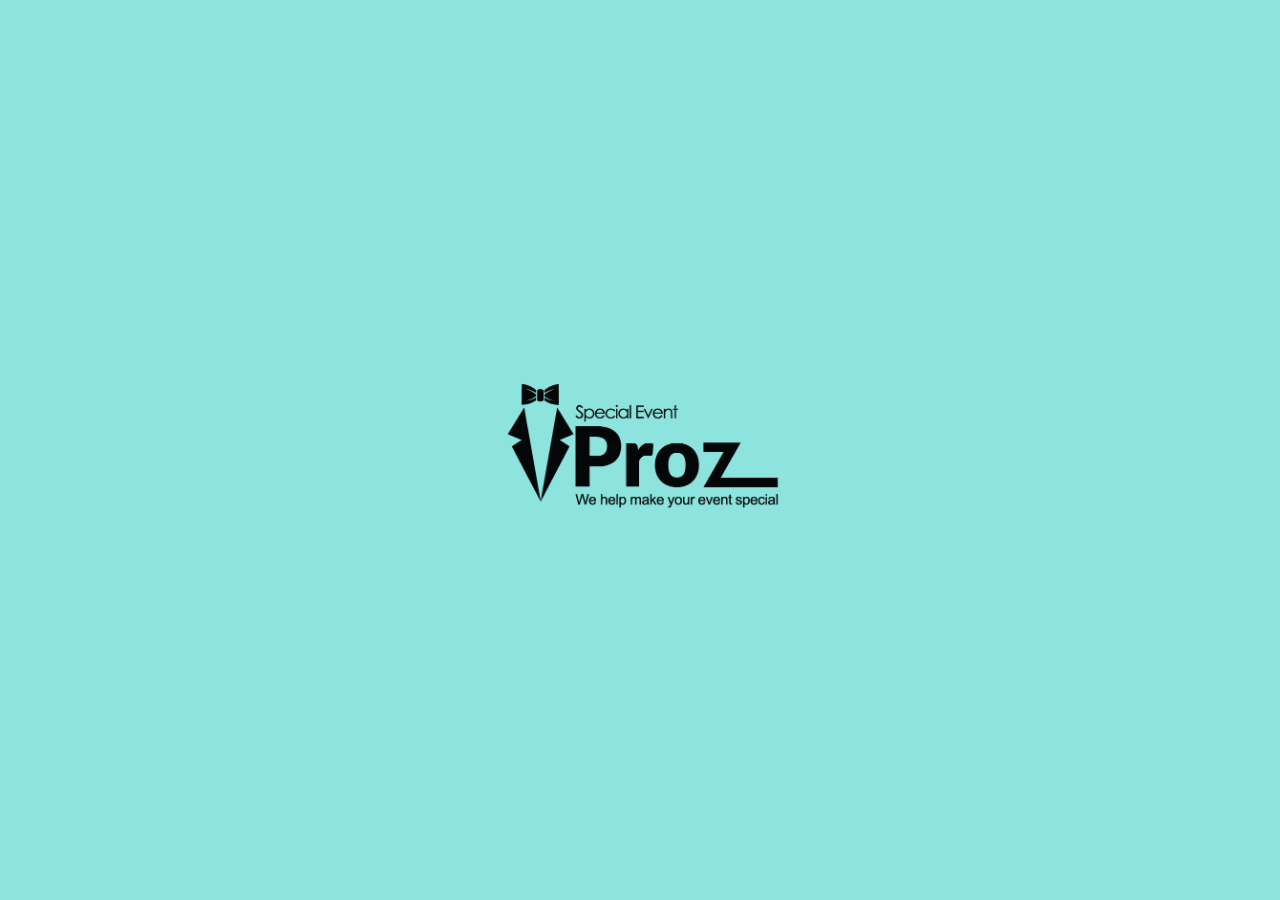
<file: index.html>
﻿<!DOCTYPE html>
<html lang="en">
<head>

    <title>Special Event ProZ GitHub Page</title>

    <meta charset="UTF-8" />
    <meta name="author" content="Erin Vasquez" />
    <meta name="viewport" content="width=device-width, initial-scale=1.0" />
    <meta http-equiv="X-UA-Compatible" content="ie=edge" />

    <script type="text/javascript" src="jquery.min.js"></script>
    <script type="text/javascript" src="qrcode.js"></script>

    <!--
    <link rel="stylesheet" href="https://cdn.jsdelivr.net/npm/@fortawesome/fontawesome-free@5.15.3/css/fontawesome.min.css" integrity="sha384-wESLQ85D6gbsF459vf1CiZ2+rr+CsxRY0RpiF1tLlQpDnAgg6rwdsUF1+Ics2bni" crossorigin="anonymous">
    -->
    <link rel="stylesheet" href="https://cdnjs.cloudflare.com/ajax/libs/font-awesome/4.7.0/css/font-awesome.min.css">

    <link rel="stylesheet" href="seprozindex.css" />

    <title>SeProZ</title>

    <meta name="description" content="Special Event ProZ professional website." />
    <meta name="revised" content="Erin Vasquez, 5/25/2021" />

</head>

<body>

    <!--
        2s splash screen
    -->
    <div id="splash">
        <img src="images/SEProz_Logo.png" alt="" class="logo" />
    </div>

    <!--
        Regular page content
    -->

    <div class="content">

        <header class="app-header">
            <div class="container">
                <img src="images/SEProz_Logo.png" alt="" class="logo" />
            </div>
        </header>

        <div class="vertical-center">
            <button class="btn toApp" onclick="window.location.href = './seprozapp1.html';">Go to App</button>


        </div>



    </div>

    <footer class="app-footer">

        <p>Special Event ProZ.</p>
        
    </footer>

    <script>

        /*
         * Set a 2 second splash screen that fades away and gives access to the rest of the app
         */

        setTimeout(() => {
            document.getElementById('splash').classList.toggle('fade');
        }, 2000);

    </script>

</body>

</html>
</file>
<file: seprozindex.css>
:root {
    --primary-color: #8de3de;
    --secondary-color: #4ca5a0;
}

* {
    box-sizing: border-box;
    margin: 0;
    padding: 0;
}

html,
body {
    height: 100%;
    font-weight: 900;
}

body {
    /*
    font-family: Roboto, sans-serif;
        */
    display: flex;
    flex-direction: column;
}

.content {
    flex: 1 0 auto;
    background-color: #214240;
}


.vertical-center {
    margin: 0;
    position: absolute;
    top: 50%;
    left: 50%;
    -ms-transform: translate(-50%, -50%);
    transform: translateY(-50%, -50%);
}


.btn {
    background-color: white;
    padding: 14px 28px;
    font-size: 22px;
    cursor: pointer;

    border-radius: 8px;

}

.toApp {
    border-color: var(--primary-color);
    color: var(--secondary-color);
}

.toApp:hover {
    background-color: var(--primary-color);
    color: white;
}

.toApp:hover {
    background-color: var(--secondary-color);
    color: white;
}



.container {
    width: 90%;
    margin: 0 auto;
    padding: 10px;
    overflow: none;
}



.app-header {
    background-color: var(--primary-color);
    box-shadow: 3px 3px 10px #888;
}

    .app-header .container {
        display: flex;
        flex-direction: column;
        align-items: center;
        justify-content: center;
        padding: 15px 10px;
    }

    .app-header .logo {
        width: 170px;
        margin-bottom: 16px;
    }

    .app-header input[type='text'] {
        padding: 7px;
        width: 300px;
        border: 0;
        border-radius: 3px;
    }

/*

    Subheader

*/

.subheader {
    background-color: var(--secondary-color);
    color: #fff;
    box-shadow: 3px 3px 10px #888;
    margin: 0 auto 16px auto;
    width: 90%;
    font-size: 14px;
    padding: 10px;
    display: flex;
    align-items: center;
    justify-content: space-between;
}

    .subheader p {
        margin: 4px;
    }

    .subheader img {
        width: 40px;
    }

/*
    "App-Footer"
    just a footer
*/

.app-footer {
    flex-shrink: 0;
    background: #f4f4f4;
    color: #444;
    padding: 10px;
    font-size: 14px;
    margin-top: 10px;
}

    .app-footer ul {
        display: flex;
        align-items: center;
        justify-content: space-around;
        list-style: none;
    }

        .app-footer ul li {
            display: flex;
            flex-direction: column;
            align-items: center;
        }

            .app-footer ul li i {
                font-size: 22px;
            }


/* Splash */
#splash {
    position: absolute;
    top: 0;
    left: 0;
    width: 100%;
    height: 100vh;
    background-color: var(--primary-color);
    z-index: 2;
    display: flex;
    flex-direction: column;
    align-items: center;
    justify-content: center;
    transition: opacity 1s;
}

    #splash img {
        width: 300px;
    }

    #splash.fade {
        opacity: 0;
        transform: scale(0);
        transition: opacity 1s ease-in-out, transform 1ms linear 1s;
    }



@media(min-width: 768px) {
    .grid {
        grid-template-columns: repeat(3, 1fr);
    }

        .grid .item img {
            width: 60px;
        }
}
</file>
